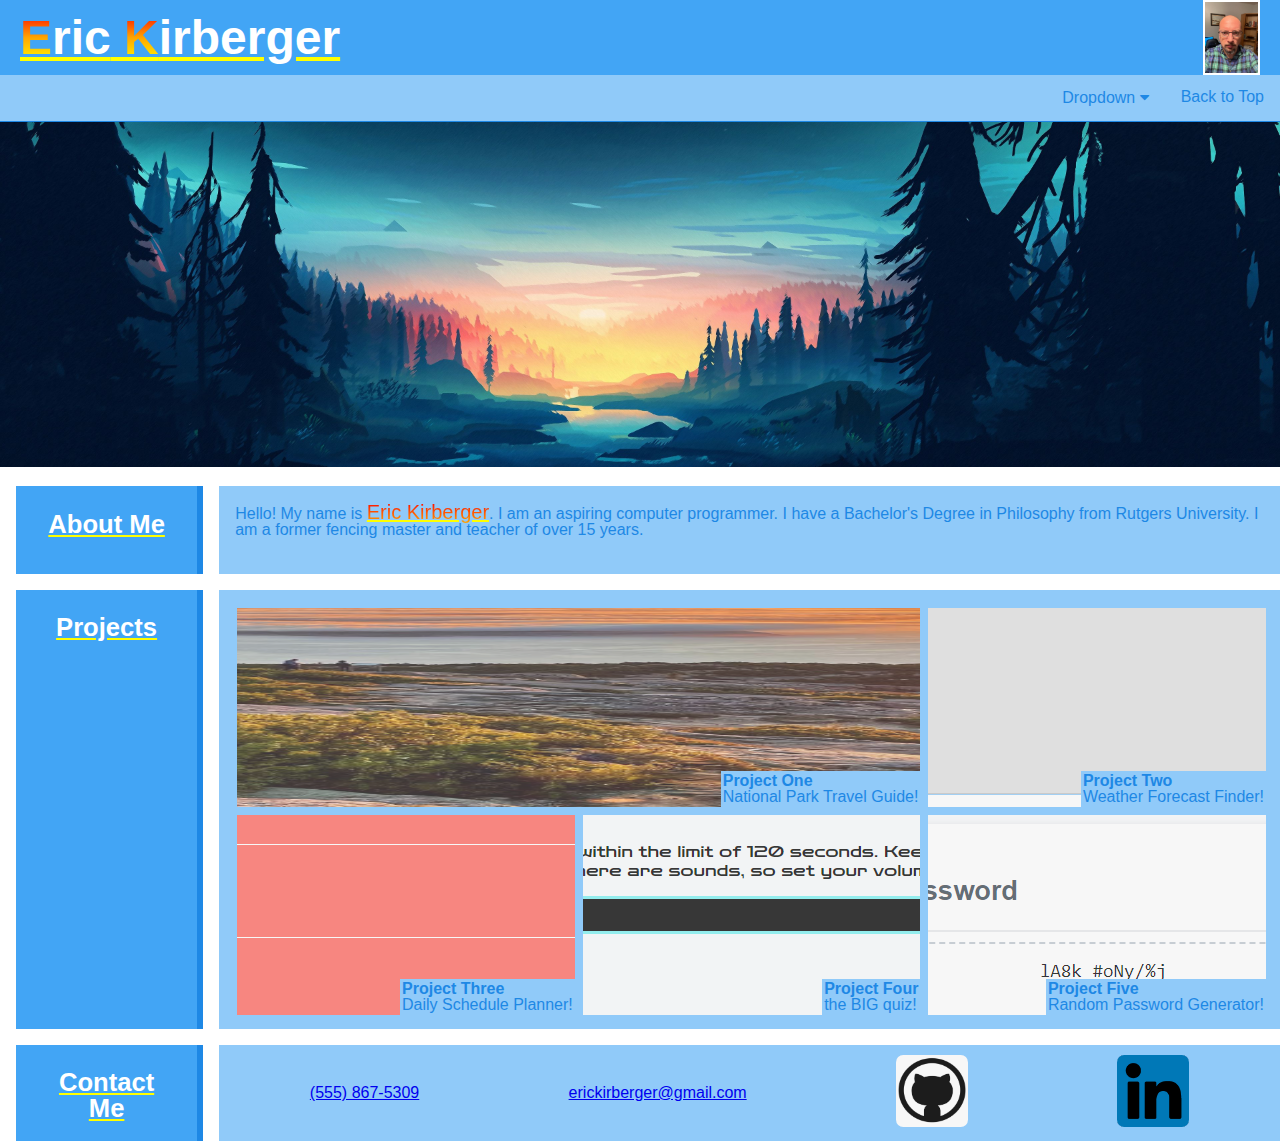
<file: index.html>
<!DOCTYPE html>
<html lang="en">
  <head>
    <meta charset="UTF-8"/>
    <meta http-equiv="X-UA-Compatible" content="IE=edge"/>
    <meta name="viewport" content="width=device-width, initial-scale=1.0"/>
    <link rel="stylesheet" href="./assets/css/reset.css"/>
    <link rel="stylesheet" href="https://cdnjs.cloudflare.com/ajax/libs/font-awesome/4.7.0/css/font-awesome.min.css"/>
    <link rel="stylesheet" href="./assets/css/style.css"/>

    <title>Eric Kirberger || Web Design</title>
  </head>

  <body>

    <!-- BACK TO TOP ANCHOR TAG -->
    <a id="home"></a>

    <!-- HEADER -->
    <header>
      <h1>
        <span class="cap">E</span><span class="period">.</span
        ><span class="long-name">ric</span><span class="cap"> K</span
        ><span class="period">.</span><span class="long-name">irberger</span>
      </h1>
      <img src="./assets/images/profile-pic.jpg" alt="A picture of my face."/>
    </header>

    <!-- NAVIGATION BAR -->
    <nav class="navbar">
      <a href="#home">Back to Top</a>
      <div class="dropdown">
        <button class="dropbtn">
          Dropdown
          <i class="fa fa-caret-down"></i>
        </button>
        <div class="dropdown-content">
          <a href="#about-me">About Me</a>
          <a href="#sample-work">Sample Work</a>
          <a href="#contact-me">Contact Me</a>
        </div>
      </div>
    </nav>

    <br />
    <br />

    <!-- BACKGROUND IMAGE -->
    <figure>
      <img src="./assets/images/sunset-art-background.jpg" alt="Art of sun setting in a valley."/>
    </figure>

    <!-- MAIN CONTENT -->
    <main class="main-content">

      <!-- ABOUT ME SECTION -->
      <section class="section-label about-me-header">
        <h2>About Me</h2>
      </section>

      <section id="about-me" class="about-me-section">
        <p>Hello! My name is <span class="name">Eric Kirberger</span>. I am an aspiring computer programmer.
          I have a Bachelor's Degree in Philosophy from Rutgers University. I am a
          former fencing master and teacher of over 15 years.</p>
      </section>

      <!-- PROJECTS SECTION -->
      <section class="section-label projects-header">
        <h2>Projects</h2>
      </section>

      <section id="sample-work" class="projects-section">
        <article class="card card-main zoom">
          <a target="_blank" href="https://ekirbs.github.io/national-park-travelers-guide/"><img src="./assets/images/nat-park-travel-guide-screenshot.png" class="project-image" alt="A screenshot of my group's National Park Traveler's Guide website."/></a>
          <div class="img-text">
            <h3>Project One</h3>
            <p>National Park Travel Guide!</p>
          </div>
        </article>

        <article class="card card-alt zoom">
          <a target="_blank" href="https://ekirbs.github.io/weather-forecast-finder/"><img src="./assets/images/weather-forecast-screenshot.png" class="project-image" alt="A screenshot of my Weather Forecast Finder."/></a>
          <div class="img-text">
            <h3>Project Two</h3>
            <p>Weather Forecast Finder!</p>
          </div>
        </article>

        <article class="card card-alt zoom">
          <a target="_blank" href="https://ekirbs.github.io/daily-schedule-planner/"><img src="./assets/images/daily-sched-screenshot.png" class="project-image" alt="A screenshot of my Daily Schedule Planner."/></a>
          <div class="img-text">
            <h3>Project Three</h3>
            <p>Daily Schedule Planner!</p>
          </div>
        </article>

        <article class="card card-alt zoom">
          <a target="_blank" href="https://ekirbs.github.io/the-big-quiz/"><img src="./assets/images/big-quiz-screenshot.png" class="project-image" alt="A screenshot of my quiz game, the BIG quiz!."/></a>
          <div class="img-text">
            <h3>Project Four</h3>
            <p>the BIG quiz!</p>
          </div>
        </article>

        <article class="card card-alt zoom">
          <a target="_blank" href="https://ekirbs.github.io/random-password-generator/"><img src="./assets/images/random-password-generator-screenshot.png" class="project-image" alt="A screenshot of my Random Password Generator."/></a>
          <div class="img-text">
            <h3>Project Five</h3>
            <p>Random Password Generator!</p>
          </div>
        </article>
      </section>

      <!-- CONTACT ME SECTION -->
      <section class="section-label contact-me-header">
        <h2>Contact Me</h2>
      </section>

      <section id="contact-me" class="contact-me-section">
        <a href="tel:5558675309">(555) 867-5309</a>
        <a href="mailto:erickirberger@gmail.com">erickirberger@gmail.com</a>
        <a target="_blank" href="https://github.com/ekirbs"><img src="./assets/images/github-logo.jpg" class="float-left zoom rounded-image" alt="GitHub logo."/></a>
        <a target="_blank" href="https://www.linkedin.com/in/eric-kirberger-866a853b/"><img src="./assets/images/linkedin-logo.jpg" class="float-left zoom rounded-image" alt="Linkedin logo."/></a>
      </section>
    </main>
  </body>
</html>
</file>
<file: assets/css/style.css>
/* || GENERAL STYLES */

:root {
  --dark-background: #42a5f5;
  --light-background: #90caf9;
  --dark-highlight: #1e88e5;
  --yellow-highlight: #ffff00;
  --sunset-orange: #ff9933;
  --white: #ffffff;
}

* {
  box-sizing: border-box;
  padding: 0;
  margin: 0;
}

body {
  font-family: 'Gill Sans', 'Gill Sans MT', Calibri, 'Trebuchet MS', sans-serif;
  background-color: var(--white);
}

/* || HEADER */

header {
  background-color: var(--dark-background);
  color: var(--white);
  position: sticky;
  top: 0px;
  overflow: auto;
  width: 100%;
  z-index: 100;
  display: flex;
  align-items: center;
  justify-content: space-between;
}

header h1 {
  display: inline-block;
  font-size: 48px;
  text-decoration: underline var(--yellow-highlight);
  margin-left: 20px;
}

header h1 .cap {
  background: linear-gradient(red, orange, yellow);
  -webkit-text-fill-color: transparent;
  background-clip: text;
  -webkit-background-clip: text;
}

.period {
  display: none;
}

header img {
  margin-right: 20px;
  height: 75px;
  width: auto;
  border: 2px solid var(--white);
}

/* || NAVIGATION BAR */

.navbar {
  position: fixed;
  width: 100%;
  min-height: 25px;
  max-height: 50px;
  background-color: var(--light-background);
  z-index: 100;
  border-bottom: 1px solid var(--dark-highlight);
}

.navbar a {
  float: right;
  font-size: 16px;
  color: var(--dark-highlight);
  text-align: center;
  padding: 14px 16px;
  text-decoration: none;
}

.dropdown {
  float: right;
  overflow: hidden;
}

.dropdown .dropbtn {
  font-size: 16px;
  border: none;
  outline: none;
  color: var(--dark-highlight);
  padding: 14px 16px;
  background-color: inherit;
  font-family: inherit;
  margin: 0;
}

.navbar a:hover,
.dropdown:hover .dropbtn {
  background-color: var(--dark-highlight);
  color: var(--light-background);
}

.dropdown-content {
  display: none;
  position: absolute;
  background-color: var(--light-background);
  min-width: 160px;
  box-shadow: 0px 8px 16px 0px var(--dark-highlight);
  z-index: 1;
}

.dropdown-content a {
  float: none;
  color: var(--dark-highlight);
  padding: 12px 16px;
  text-decoration: none;
  display: block;
  text-align: left;
}

.dropdown-content a:hover {
  background-color: var(--dark-highlight);
}

.dropdown:hover .dropdown-content {
  display: block;
}

/* || BACKGROUND IMAGE */

figure img {
  min-height: 100px;
  height: auto;
  width: 100%;
}

/* || MAIN CONTENT - GENERAL */

.main-content {
  display: grid;
  grid-template-columns: 15% 85%;
  grid-template-rows: 30% 150% 33%;
  grid-gap: 1em;
  margin: 1em;
}

.main-content > section {
  background: var(--light-background);
  padding: 1em;
  color: var(--white);
}

.main-content > section:nth-child(odd) {
  background: var(--dark-background);
}

.section-label {
  font-size: 2vw;
  border-right: 6px solid var(--dark-highlight);
  display: flex;
  justify-content: center;
  align-items: flex-start;
  text-align: center;
  text-decoration: underline var(--yellow-highlight);
}

/* || ABOUT ME SECTION */

.about-me-section p {
  color: var(--dark-highlight);
}

.name {
  font-size: 1.25em;
  background: linear-gradient(red, orange);
  -webkit-text-fill-color: transparent;
  background-clip: text;
  -webkit-background-clip: text;
  text-decoration: underline var(--yellow-highlight);
}

/* || PROJECTS SECTION */

.projects-section {

  display: grid;
  grid-template-rows: 1fr 1fr;
  grid-template-columns: repeat(3, 1fr);
  grid-gap: 0.5em;
  grid-template-areas:
    "main main alt"
    "alt alt alt";
}

.card {
  height: 100%;
  width: 100%;
  margin: 1%;
  background-color: #dfdfdf;
  display: flex;
  justify-content: center;
  align-items: center;
  position: relative;
  text-align: flex-end;
  overflow: hidden;
}

.card a {
  opacity: 75%;
}

.card-main {
  width: 0;
  height: 0;
  margin: 2px;
  min-width: 100%;
  min-height: 100%;
  grid-area: 1 / 1 / span 1 / span 2;
}

.card-alt {
  width: 0;
  height: 0;
  margin: 2px;
  min-width: 100%;
  min-height: 100%;
}

.img-text {
  position: absolute;
  bottom: 0;
  right: 0;
  background: var(--light-background);
  color: var(--dark-highlight);
  flex: 1 1 50%;
  padding: 2px;
}

a:hover {
  opacity: 100%;
}

.zoom {
  transition: transform 0.2s;
}

.zoom:hover {
  transform: scale(1.025);
}

/* || CONTACT ME SECTION */

.contact-me-section {
  display: flex;
  justify-content: space-around;
  align-items: center;
}

.contact-me-section a img {
  height: 8vh;
  width: 8vh;
  border-radius: 10%;
}

/* || VIEWPORT RESIZING */

@media screen and (max-width: 768px) {

  .long-name {
    display: none;
  }

  .period {
    display: inline;
  }

  .dropdown {
    float: left;
  }

  .main-content {
    grid-template-rows: 33% 75% 33%;
  }

  .section-label h2 {
    writing-mode: vertical-lr;
    text-orientation: upright;
    font-size: 80%;
  }

  .contact-me-section a {
    size: 80%;
  }

  .contact-me-section a img {
    height: 5vh;
    width: 5vh;
  }
};

@media screen and (max-width: 620px) {

  .about-me-section p {
    font-size: 80%
  }

  .img-text h3,
  .img-text p {
    font-size: 80%;
  }
};

@media screen and (max-width: 345px) {

  .main-content {
    grid-template-rows: 40% 75% 33%;
  }
};
</file>
